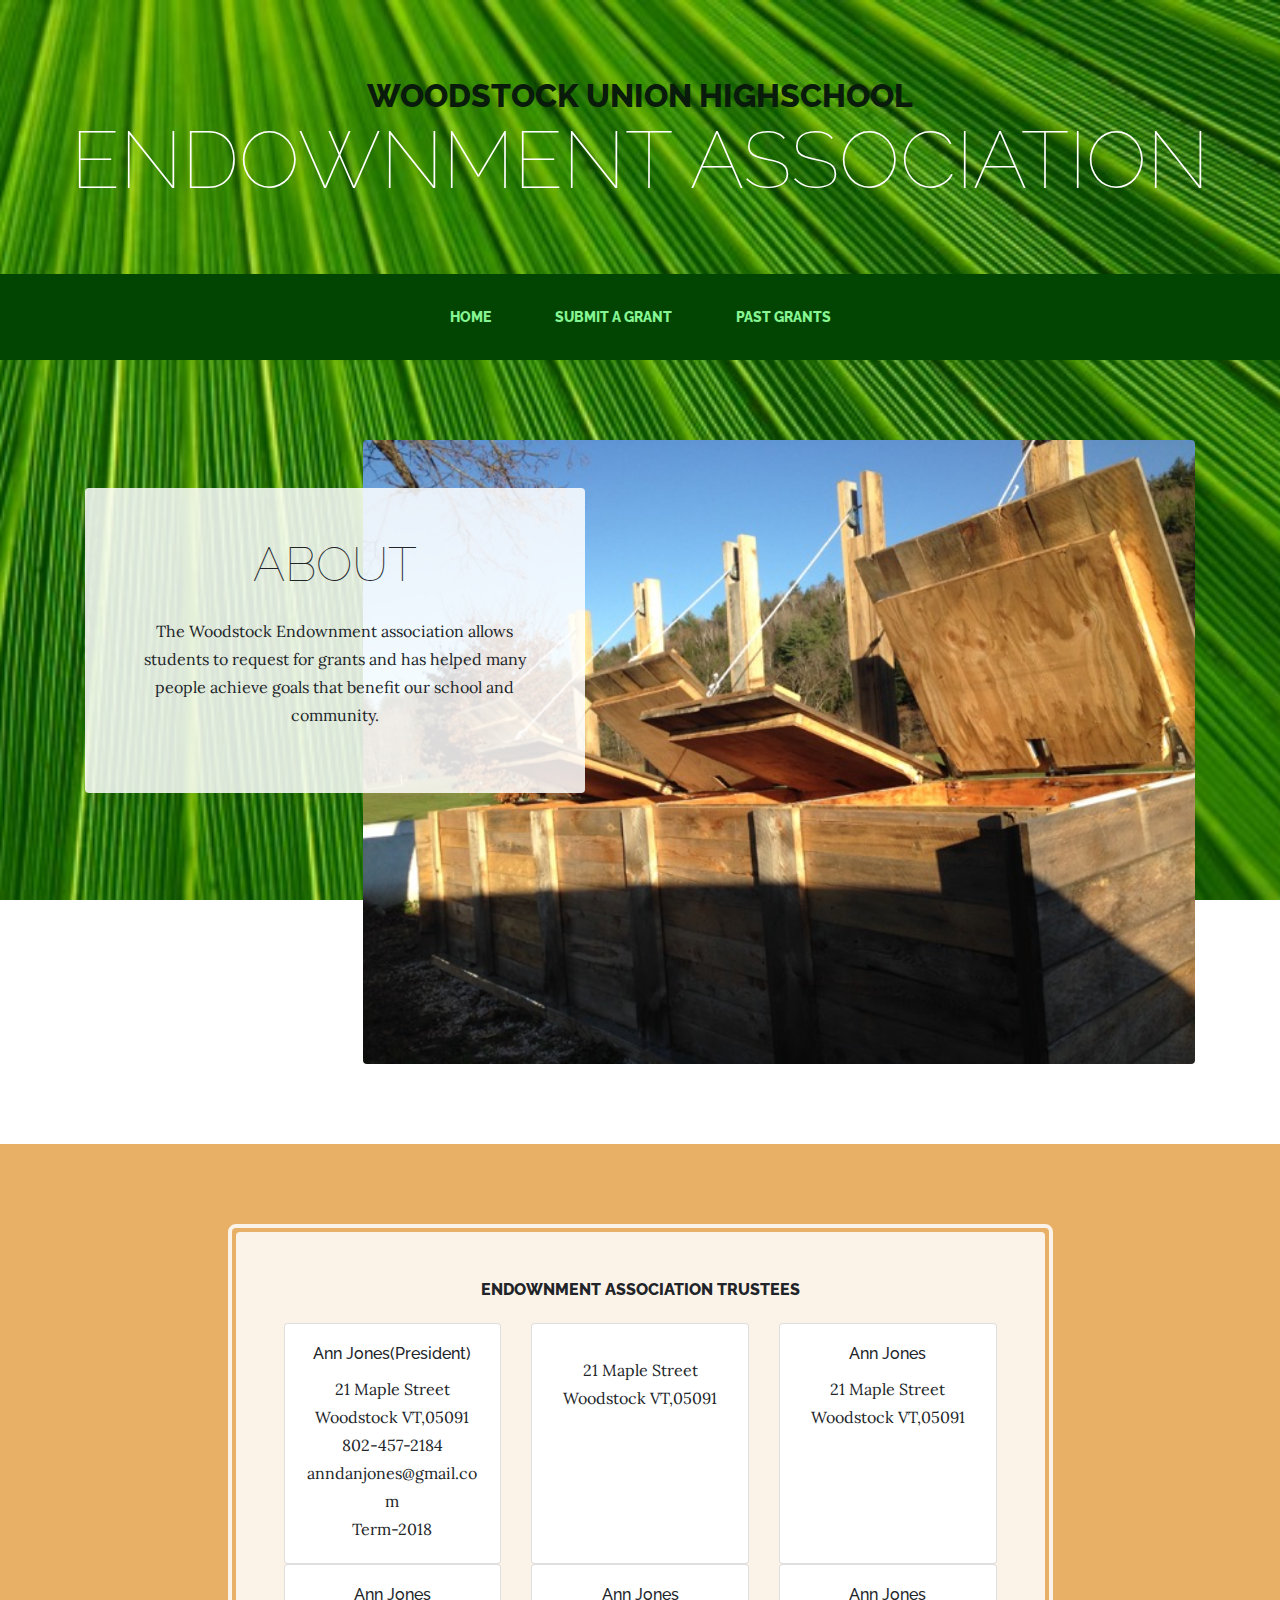
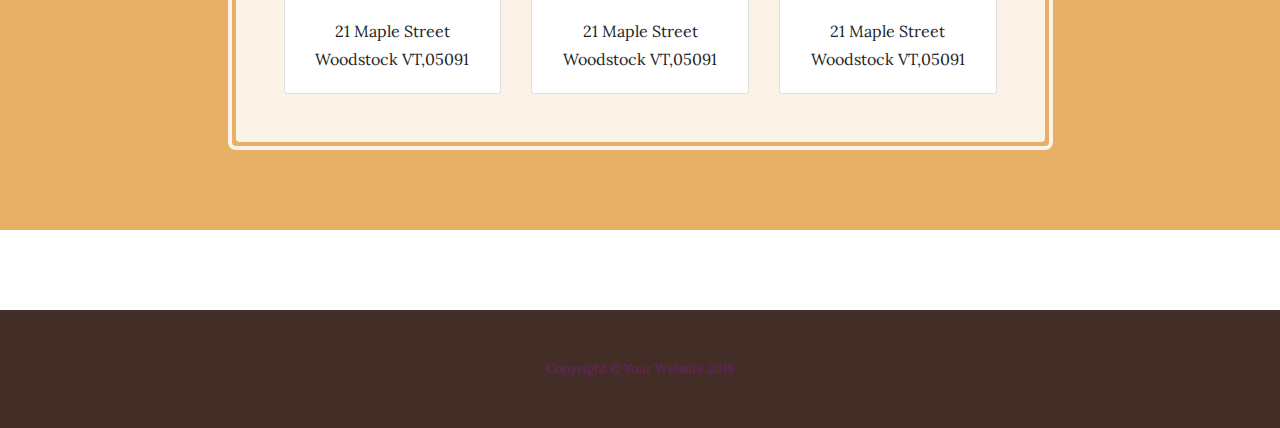
<file: Endowment-Page-master/Endowment-Page-master/index.html>
<!DOCTYPE html>
<html lang="en">

  <head>

    <meta charset="utf-8">
    <meta name="viewport" content="width=device-width, initial-scale=1, shrink-to-fit=no">
    <meta name="description" content="">
    <meta name="author" content="">

    <title>Business Casual - Start Bootstrap Theme</title>

    <!-- Bootstrap core CSS -->
    <link href="vendor/bootstrap/css/bootstrap.min.css" rel="stylesheet">

    <!-- Custom fonts for this template -->
    <link href="https://fonts.googleapis.com/css?family=Raleway:100,100i,200,200i,300,300i,400,400i,500,500i,600,600i,700,700i,800,800i,900,900i" rel="stylesheet">
    <link href="https://fonts.googleapis.com/css?family=Lora:400,400i,700,700i" rel="stylesheet">

    <!-- Custom styles for this template -->
    <link href="css/business-casual.css" rel="stylesheet">

  </head>

  <body>

    <h1 class="site-heading text-center text-white d-none d-lg-block">
      <span class="site-heading-upper text-primary mb-3">Woodstock Union Highschool</span>
      <span class="site-heading-lower">Endownment Association</span>

    </h1>

    <!-- Navigation -->
    <nav class="navbar navbar-expand-lg navbar-dark py-lg-4" id="mainNav">
      <div class="container">
        <a class="navbar-brand text-uppercase text-expanded font-weight-bold d-lg-none" href="#">Start Bootstrap</a>
        <button class="navbar-toggler" type="button" data-toggle="collapse" data-target="#navbarResponsive" aria-controls="navbarResponsive" aria-expanded="false" aria-label="Toggle navigation">
          <span class="navbar-toggler-icon"></span>
        </button>
        <div class="collapse navbar-collapse" id="navbarResponsive">
          <ul class="navbar-nav mx-auto">
            <li class="nav-item active px-lg-4">
              <a class="nav-link text-uppercase text-expanded" href="index.html">Home
                <span class="sr-only">(current)</span>
              </a>
            </li>

            <li class="nav-item px-lg-4">
              <a class="nav-link text-uppercase text-expanded" href="submitagrant.html">Submit a Grant</a>
            </li>
            <li class="nav-item px-lg-4">
              <a class="nav-link text-uppercase text-expanded" href="pastgrants.html">Past Grants</a>
            </li>
          </ul>
        </div>
      </div>
    </nav>

    <section class="page-section clearfix">
      <div class="container">
        <div class="intro">
          <img class="intro-img img-fluid mb-3 mb-lg-0 rounded" src="img/intro.jpg" alt="">
          <div class="intro-text left-0 text-center bg-faded p-5 rounded">
            <h2 class="section-heading mb-4">
              <span class="section-heading-upper"></span>
              <span class="section-heading-lower">About</span>
            </h2>
            <p class="mb-3">The Woodstock Endownment association allows students to request for grants and has helped many people achieve goals that benefit our school and community.
            </p>


            </div>
          </div>
        </div>
      </div>
    </section>

    <section class="page-section cta">
      <div class="container">
        <div class="row">
          <div class="col-xl-9 mx-auto">
            <div class="cta-inner text-center rounded">
              <h2 class="section-heading mb-4">
                <span class="section-heading-upper">Endownment Association Trustees</span>
              </h2>
              <div class="card-deck">
                <div class="card">
                  <div class="card-body">
                    <h6 class="card-title">Ann Jones(President)</h6>
                    <p class="card-text">21 Maple Street<br>Woodstock VT,05091<br>802-457-2184<br>anndanjones@gmail.com<br>Term-2018</p>

                  </div>
                </div>

                <div class="card">
                  <div class="card-body">
                    <h6 class="card-title"></h6>
                    <p class="card-text">21 Maple Street<br>Woodstock VT,05091<br></p>

                  </div>
                </div>

                <div class="card">
                  <div class="card-body">
                    <h6 class="card-title">Ann Jones</h6>
                    <p class="card-text">21 Maple Street<br>Woodstock VT,05091<br></p>

                  </div>
                </div>

              </div>

              <div class="card-deck">
                <div class="card">
                  <div class="card-body">
                    <h6 class="card-title">Ann Jones</h6>
                    <p class="card-text">21 Maple Street<br>Woodstock VT,05091<br></p>

                  </div>
                </div>

                <div class="card">
                  <div class="card-body">
                    <h6 class="card-title">Ann Jones</h6>
                    <p class="card-text">21 Maple Street<br>Woodstock VT,05091<br></p>

                  </div>
                </div>

                <div class="card">
                  <div class="card-body">
                    <h6 class="card-title">Ann Jones</h6>
                    <p class="card-text">21 Maple Street<br>Woodstock VT,05091<br></p>

                  </div>
                </div>

              </div>


            </div>
          </div>
        </div>
      </div>
    </section>

    <footer class="footer text-faded text-center py-5">
      <div class="container">
        <p class="m-0 small">Copyright &copy; Your Website 2018</p>
      </div>
    </footer>

    <!-- Bootstrap core JavaScript -->
    <script src="vendor/jquery/jquery.min.js"></script>
    <script src="vendor/bootstrap/js/bootstrap.bundle.min.js"></script>

  </body>

</html>
</file>
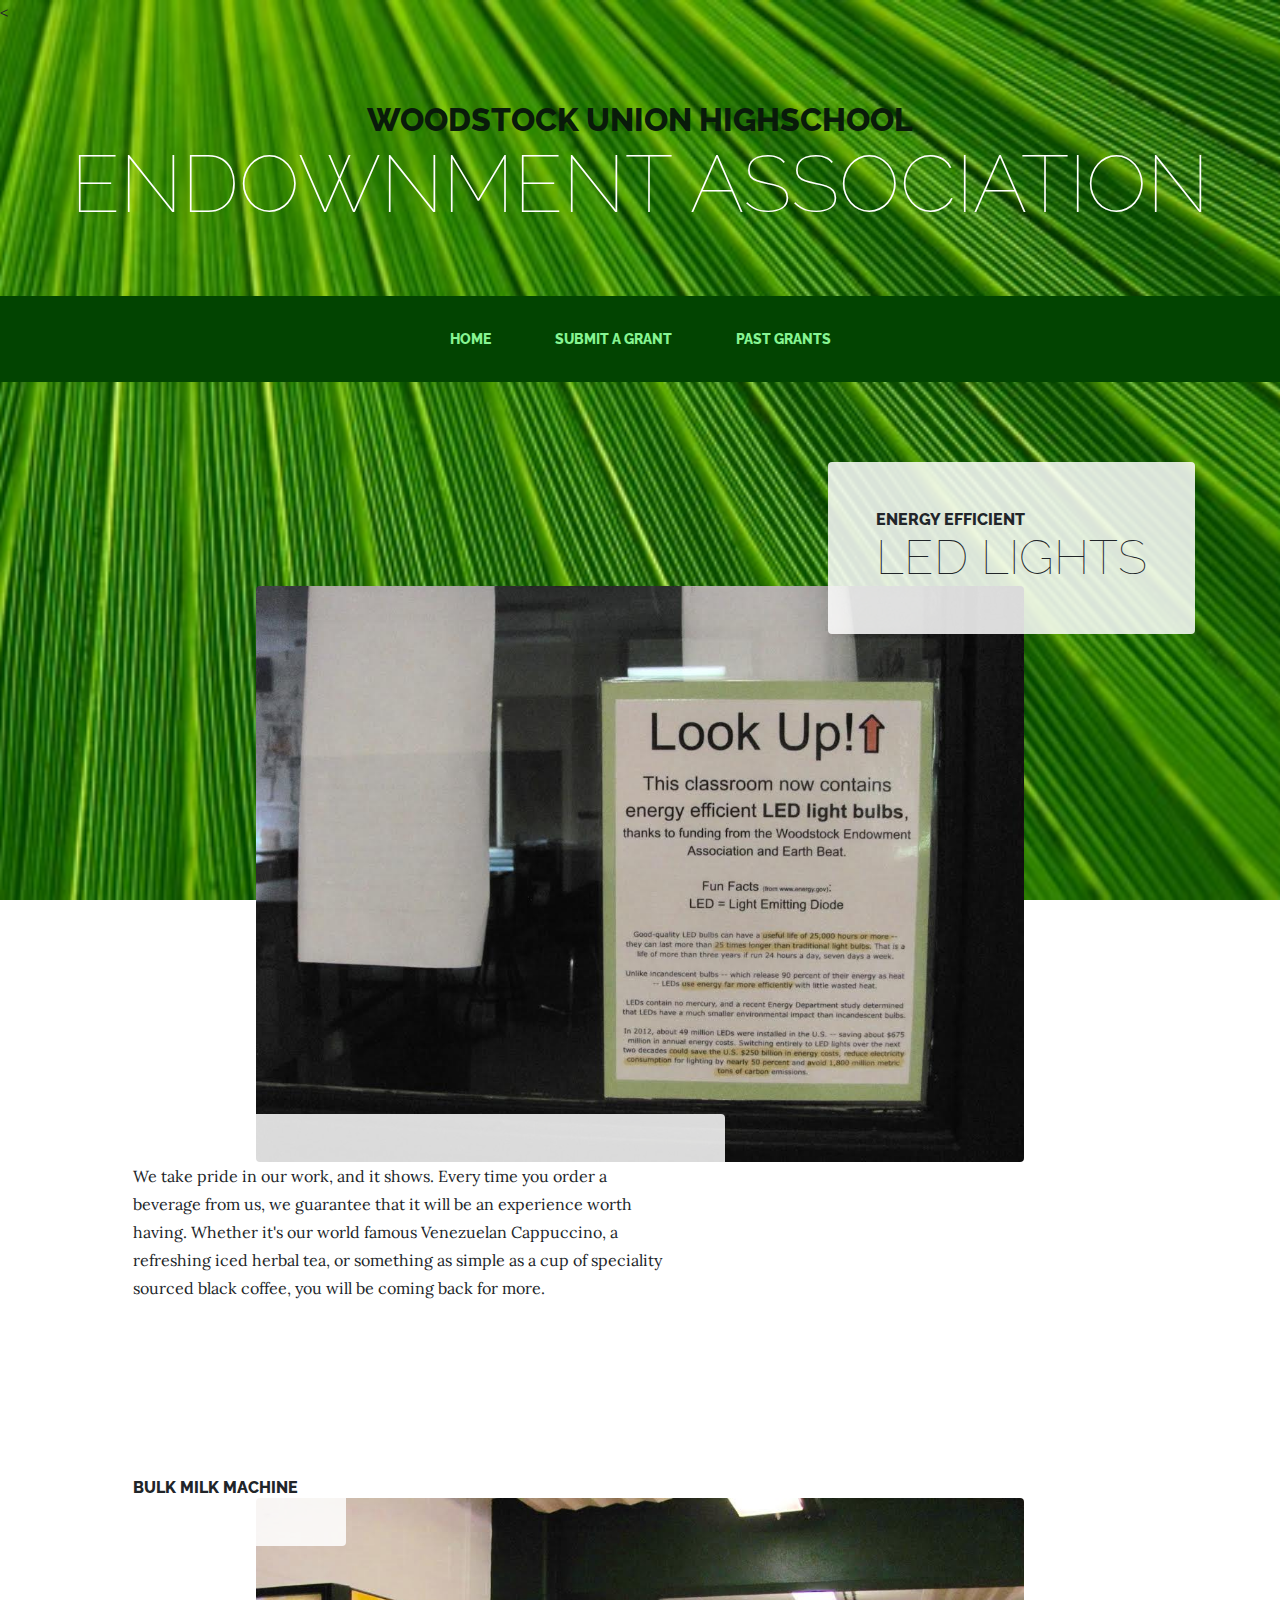
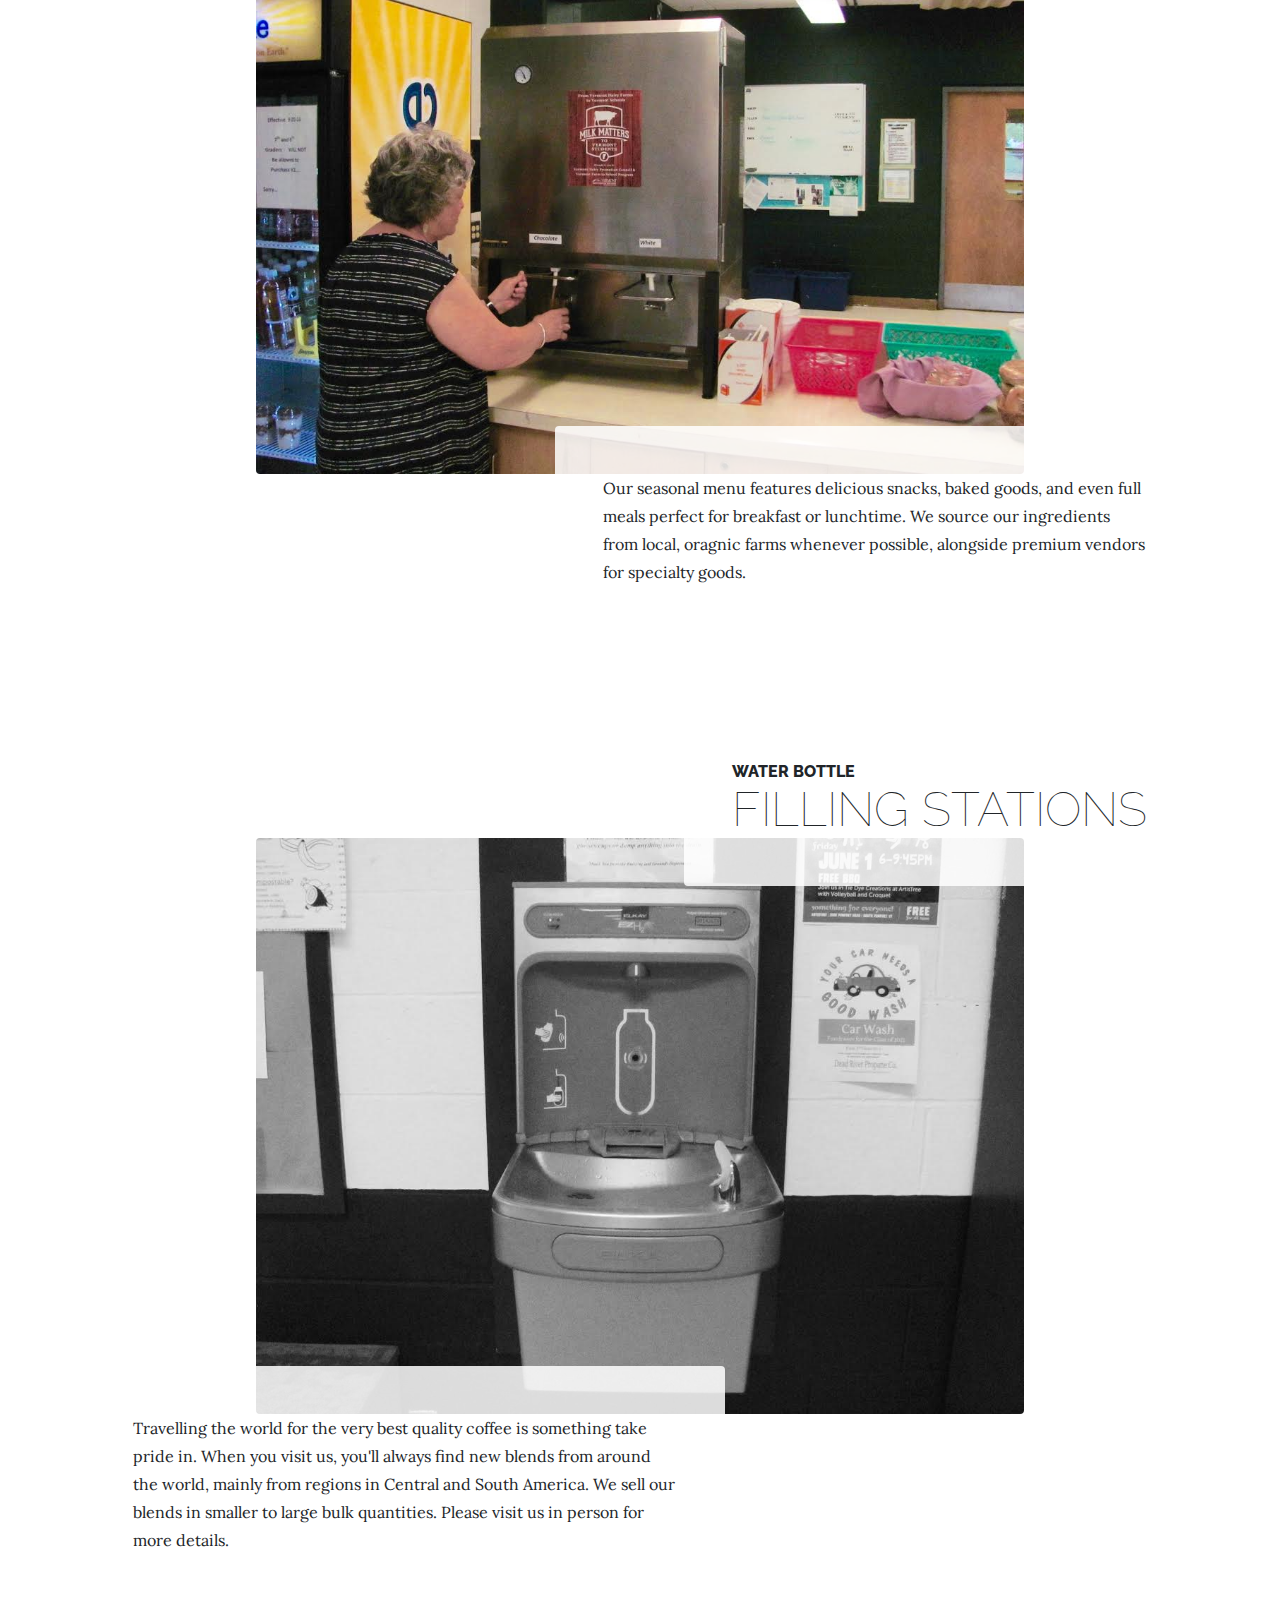
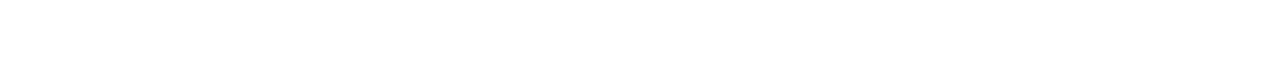
<file: Endowment-Page-master/Endowment-Page-master/pastgrants.html>
<<!DOCTYPE html>
<html lang="en">

  <head>

    <meta charset="utf-8">
    <meta name="viewport" content="width=device-width, initial-scale=1, shrink-to-fit=no">
    <meta name="description" content="">
    <meta name="author" content="">

    <title>Business Casual - Start Bootstrap Theme</title>

    <!-- Bootstrap core CSS -->
    <link href="vendor/bootstrap/css/bootstrap.min.css" rel="stylesheet">

    <!-- Custom fonts for this template -->
    <link href="https://fonts.googleapis.com/css?family=Raleway:100,100i,200,200i,300,300i,400,400i,500,500i,600,600i,700,700i,800,800i,900,900i" rel="stylesheet">
    <link href="https://fonts.googleapis.com/css?family=Lora:400,400i,700,700i" rel="stylesheet">

    <!-- Custom styles for this template -->
    <link href="css/business-casual.css" rel="stylesheet">

  </head>

  <body>

    <h1 class="site-heading text-center text-white d-none d-lg-block">
      <span class="site-heading-upper text-primary mb-3">Woodstock Union Highschool</span>
      <span class="site-heading-lower">Endownment Association</span>

    </h1>

    <!-- Navigation -->
    <nav class="navbar navbar-expand-lg navbar-dark py-lg-4" id="mainNav">
      <div class="container">
        <a class="navbar-brand text-uppercase text-expanded font-weight-bold d-lg-none" href="#">Start Bootstrap</a>
        <button class="navbar-toggler" type="button" data-toggle="collapse" data-target="#navbarResponsive" aria-controls="navbarResponsive" aria-expanded="false" aria-label="Toggle navigation">
          <span class="navbar-toggler-icon"></span>
        </button>
        <div class="collapse navbar-collapse" id="navbarResponsive">
          <ul class="navbar-nav mx-auto">
            <li class="nav-item active px-lg-4">
              <a class="nav-link text-uppercase text-expanded" href="index.html">Home
                <span class="sr-only">(current)</span>
              </a>
            </li>

            <li class="nav-item px-lg-4">
              <a class="nav-link text-uppercase text-expanded" href="submitagrant.html">Submit a Grant</a>
            </li>
            <li class="nav-item px-lg-4">
              <a class="nav-link text-uppercase text-expanded" href="pastgrants.html">Past Grants</a>
            </li>
          </ul>
        </div>
      </div>
    </nav>

    <section class="page-section">
      <div class="container">
        <div class="product-item">
          <div class="product-item-title d-flex">
            <div class="bg-faded p-5 d-flex ml-auto rounded">
              <h2 class="section-heading mb-0">
                <span class="section-heading-upper">Energy Efficient</span>
                <span class="section-heading-lower">LED Lights</span>
              </h2>
            </div>
          </div>
          <img class="product-item-img mx-auto d-flex rounded img-fluid mb-3 mb-lg-0" src="img/products-01.jpg" alt="">
          <div class="product-item-description d-flex mr-auto">
            <div class="bg-faded p-5 rounded">
              <p class="mb-0">We take pride in our work, and it shows. Every time you order a beverage from us, we guarantee that it will be an experience worth having. Whether it's our world famous Venezuelan Cappuccino, a refreshing iced herbal tea, or something as simple as a cup of speciality sourced black coffee, you will be coming back for more.</p>
            </div>
          </div>
        </div>
      </div>
    </section>

    <section class="page-section">
      <div class="container">
        <div class="product-item">
          <div class="product-item-title d-flex">
            <div class="bg-faded p-5 d-flex mr-auto rounded">
              <h2 class="section-heading mb-0">
                <span class="section-heading-upper">Bulk Milk Machine</span>

              </h2>
            </div>
          </div>
          <img class="product-item-img mx-auto d-flex rounded img-fluid mb-3 mb-lg-0" src="img/products-02.jpg" alt="">
          <div class="product-item-description d-flex ml-auto">
            <div class="bg-faded p-5 rounded">
              <p class="mb-0">Our seasonal menu features delicious snacks, baked goods, and even full meals perfect for breakfast or lunchtime. We source our ingredients from local, oragnic farms whenever possible, alongside premium vendors for specialty goods.</p>
            </div>
          </div>
        </div>
      </div>
    </section>

    <section class="page-section">
      <div class="container">
        <div class="product-item">
          <div class="product-item-title d-flex">
            <div class="bg-faded p-5 d-flex ml-auto rounded">
              <h2 class="section-heading mb-0">
                <span class="section-heading-upper">Water Bottle</span>
                <span class="section-heading-lower">Filling Stations</span>
              </h2>
            </div>
          </div>
          <img class="product-item-img mx-auto d-flex rounded img-fluid mb-3 mb-lg-0" src="img/products-03.jpg" alt="">
          <div class="product-item-description d-flex mr-auto">
            <div class="bg-faded p-5 rounded">
              <p class="mb-0">Travelling the world for the very best quality coffee is something take pride in. When you visit us, you'll always find new blends from around the world, mainly from regions in Central and South America. We sell our blends in smaller to large bulk quantities. Please visit us in person for more details.</p>
            </div>
          </div>
        </div>
      </div>
    </section>



    <!-- Bootstrap core JavaScript -->
    <script src="vendor/jquery/jquery.min.js"></script>
    <script src="vendor/bootstrap/js/bootstrap.bundle.min.js"></script>

  </body>

  <!-- Script to highlight the active date in the hours list -->
  <script>
    $('.list-hours li').eq(new Date().getDay()).addClass('today');
  </script>

</html>
</file>
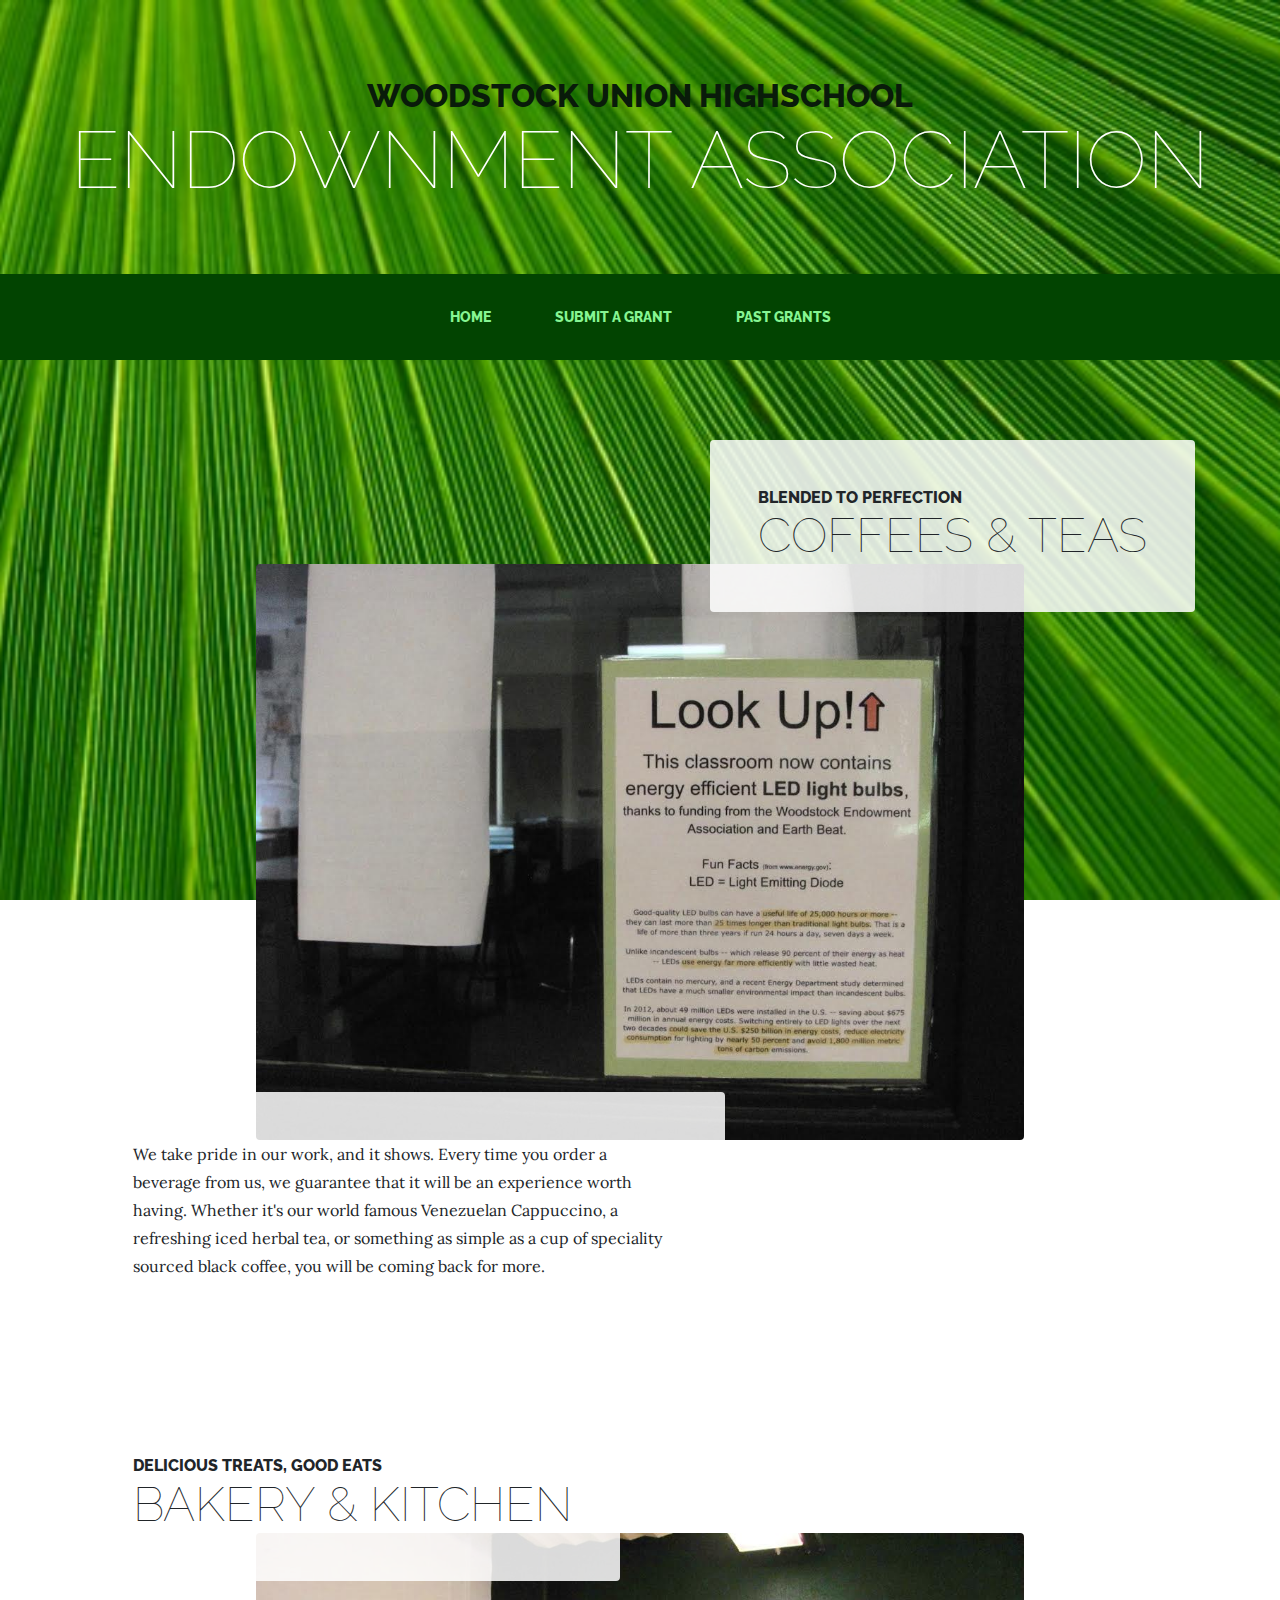
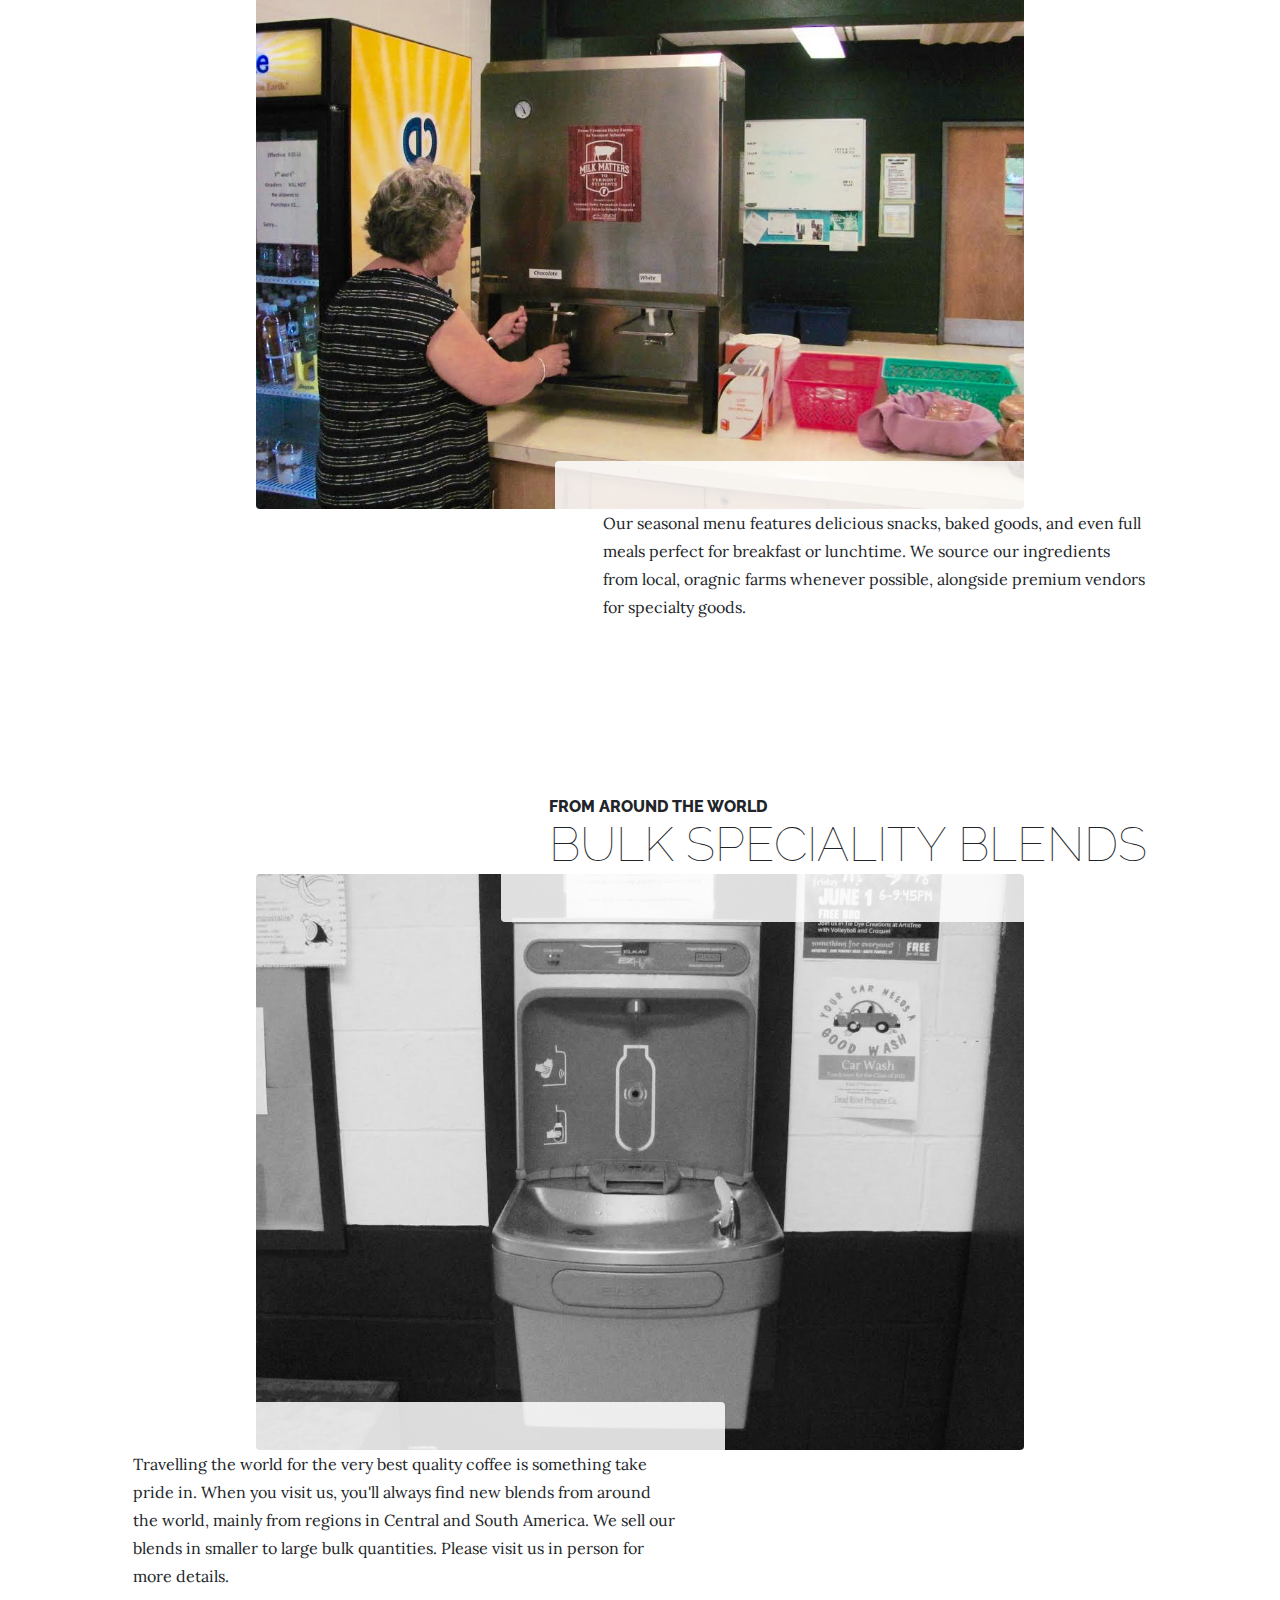
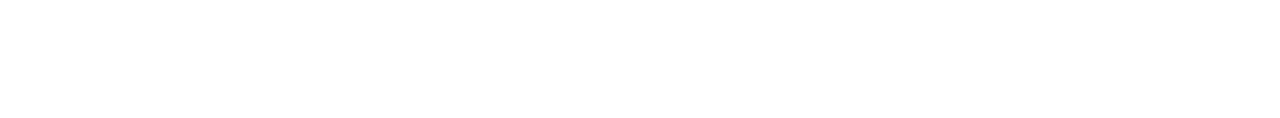
<file: Endowment-Page-master/Endowment-Page-master/submitagrant.html>
<!DOCTYPE html>
<html lang="en">

<head>
        <meta charset="utf-8">
        <meta name="viewport" content="width=device-width, initial-scale=1, shrink-to-fit=no">
        <meta name="description" content="">
        <meta name="author" content="">

        <title>Business Casual - Start Bootstrap Theme</title>

        <!-- Bootstrap core CSS -->
        <link href="vendor/bootstrap/css/bootstrap.min.css" rel="stylesheet">

        <!-- Custom fonts for this template -->
        <link href="https://fonts.googleapis.com/css?family=Raleway:100,100i,200,200i,300,300i,400,400i,500,500i,600,600i,700,700i,800,800i,900,900i" rel="stylesheet">
        <link href="https://fonts.googleapis.com/css?family=Lora:400,400i,700,700i" rel="stylesheet">

        <!-- Custom styles for this template -->
        <link href="css/business-casual.css" rel="stylesheet">

      </head>

      <body>

        <h1 class="site-heading text-center text-white d-none d-lg-block">
          <span class="site-heading-upper text-primary mb-3">Woodstock Union Highschool</span>
          <span class="site-heading-lower">Endownment Association</span>

        </h1>

        <!-- Navigation -->
        <nav class="navbar navbar-expand-lg navbar-dark py-lg-4" id="mainNav">
          <div class="container">
            <a class="navbar-brand text-uppercase text-expanded font-weight-bold d-lg-none" href="#">Start Bootstrap</a>
            <button class="navbar-toggler" type="button" data-toggle="collapse" data-target="#navbarResponsive" aria-controls="navbarResponsive" aria-expanded="false" aria-label="Toggle navigation">
              <span class="navbar-toggler-icon"></span>
            </button>
            <div class="collapse navbar-collapse" id="navbarResponsive">
              <ul class="navbar-nav mx-auto">
                <li class="nav-item active px-lg-4">
                  <a class="nav-link text-uppercase text-expanded" href="index.html">Home
                    <span class="sr-only">(current)</span>
                  </a>
                </li>

                <li class="nav-item px-lg-4">
                  <a class="nav-link text-uppercase text-expanded" href="submitagrant.html">Submit a Grant</a>
                </li>
                <li class="nav-item px-lg-4">
                  <a class="nav-link text-uppercase text-expanded" href="pastgrants.html">Past Grants</a>
                </li>
              </ul>
            </div>
          </div>
        </nav>


    <section class="page-section">
      <div class="container">
        <div class="product-item">
          <div class="product-item-title d-flex">
            <div class="bg-faded p-5 d-flex ml-auto rounded">
              <h2 class="section-heading mb-0">
                <span class="section-heading-upper">Blended to Perfection</span>
                <span class="section-heading-lower">Coffees &amp; Teas</span>
              </h2>
            </div>
          </div>
          <img class="product-item-img mx-auto d-flex rounded img-fluid mb-3 mb-lg-0" src="img/products-01.jpg" alt="">
          <div class="product-item-description d-flex mr-auto">
            <div class="bg-faded p-5 rounded">
              <p class="mb-0">We take pride in our work, and it shows. Every time you order a beverage from us, we guarantee that it will be an experience worth having. Whether it's our world famous Venezuelan Cappuccino, a refreshing iced herbal tea, or something as simple as a cup of speciality sourced black coffee, you will be coming back for more.</p>
            </div>
          </div>
        </div>
      </div>
    </section>

    <section class="page-section">
      <div class="container">
        <div class="product-item">
          <div class="product-item-title d-flex">
            <div class="bg-faded p-5 d-flex mr-auto rounded">
              <h2 class="section-heading mb-0">
                <span class="section-heading-upper">Delicious Treats, Good Eats</span>
                <span class="section-heading-lower">Bakery &amp; Kitchen</span>
              </h2>
            </div>
          </div>
          <img class="product-item-img mx-auto d-flex rounded img-fluid mb-3 mb-lg-0" src="img/products-02.jpg" alt="">
          <div class="product-item-description d-flex ml-auto">
            <div class="bg-faded p-5 rounded">
              <p class="mb-0">Our seasonal menu features delicious snacks, baked goods, and even full meals perfect for breakfast or lunchtime. We source our ingredients from local, oragnic farms whenever possible, alongside premium vendors for specialty goods.</p>
            </div>
          </div>
        </div>
      </div>
    </section>

    <section class="page-section">
      <div class="container">
        <div class="product-item">
          <div class="product-item-title d-flex">
            <div class="bg-faded p-5 d-flex ml-auto rounded">
              <h2 class="section-heading mb-0">
                <span class="section-heading-upper">From Around the World</span>
                <span class="section-heading-lower">Bulk Speciality Blends</span>
              </h2>
            </div>
          </div>
          <img class="product-item-img mx-auto d-flex rounded img-fluid mb-3 mb-lg-0" src="img/products-03.jpg" alt="">
          <div class="product-item-description d-flex mr-auto">
            <div class="bg-faded p-5 rounded">
              <p class="mb-0">Travelling the world for the very best quality coffee is something take pride in. When you visit us, you'll always find new blends from around the world, mainly from regions in Central and South America. We sell our blends in smaller to large bulk quantities. Please visit us in person for more details.</p>
            </div>
          </div>
        </div>
      </div>
    </section>



    <!-- Bootstrap core JavaScript -->
    <script src="vendor/jquery/jquery.min.js"></script>
    <script src="vendor/bootstrap/js/bootstrap.bundle.min.js"></script>

  </body>

</html>
</file>
<file: Endowment-Page-master/Endowment-Page-master/css/business-casual.css>
/*!
 * Start Bootstrap - Business Casual v4.1.1 (https://startbootstrap.com/template-overviews/business-casual)
 * Copyright 2013-2018 Start Bootstrap
 * Licensed under MIT (https://github.com/BlackrockDigital/startbootstrap-business-casual/blob/master/LICENSE)
 */
body {
  font-family: 'Lora';
  background: url("../img/bg.jpg");
  background-attachment: fixed;
  background-position: center;
  background-size: cover;
}

h1,
h2,
h3,
h4,
h5,
h6 {
  font-family: 'Raleway';
}

p {
  line-height: 1.75;
}

.text-faded {
  color: rgba(200, 0, 255, 0.3);
}

.site-heading {
  margin-top: 5rem;
  margin-bottom: 5rem;
  text-transform: uppercase;
  line-height: 1;
  font-family: 'Raleway';
}

.site-heading .site-heading-upper {
  display: block;
  font-size: 2rem;
  font-weight: 800;
}

.site-heading .site-heading-lower {
  font-size: 5rem;
  font-weight: 100;
  line-height: 4rem;
}

.page-section {
  margin-top: 5rem;
  margin-bottom: 5rem;
}

.section-heading {
  text-transform: uppercase;
}

.section-heading .section-heading-upper {
  display: block;
  font-size: 1rem;
  font-weight: 800;
}

.section-heading .section-heading-lower {
  display: block;
  font-size: 3rem;
  font-weight: 100;
}

.bg-faded {
  background-color: rgba(255, 255, 255, 0.85);
}

#mainNav {
  background-color: rgba(2,68,1);
  font-family: 'Raleway';
}

#mainNav .navbar-brand {
  color: #176620;
}

#mainNav .navbar-nav .nav-item .nav-link {
  color: rgba(134, 245, 147);
  font-weight: 800;
}

#mainNav .navbar-nav .nav-item.active .nav-link {
  color: #86f593;
}

@media (min-width: 992px) {
  #mainNav .navbar-nav .nav-item .nav-link {
    font-size: 0.9rem;
  }
  #mainNav .navbar-nav .nav-item .nav-link:hover {
    color: rgba(51, 0, 51);
  }
  #mainNav .navbar-nav .nav-item.active .nav-link:hover {
    color: #176620;
  }
}

.btn-xl {
  font-weight: 700;
  font-size: 0.8rem;
  padding-top: 1.5rem;
  padding-bottom: 1.5rem;
  padding-left: 2rem;
  padding-right: 2rem;
}

.intro {
  position: relative;
}

@media (min-width: 992px) {
  .intro .intro-img {
    width: 75%;
    float: right;
  }
  .intro .intro-text {
    left: 0;
    width: 60%;
    margin-top: 3rem;
    position: absolute;
  }
  .intro .intro-text .intro-button {
    width: 100%;
    left: 0;
    position: absolute;
    bottom: -2rem;
  }
}

@media (min-width: 1200px) {
  .intro .intro-text {
    width: 45%;
  }
}

.cta {
  padding-top: 5rem;
  padding-bottom: 5rem;
  background-color: rgba(230, 167, 86, 0.9);
}

.cta .cta-inner {
  position: relative;
  padding: 3rem;
  margin: 0.5rem;
  background-color: rgba(255, 255, 255, 0.85);
}

.cta .cta-inner:before {
  border-radius: 0.5rem;
  content: '';
  position: absolute;
  top: -0.5rem;
  bottom: -0.5rem;
  left: -0.5rem;
  right: -0.5rem;
  border: 0.25rem solid rgba(255, 255, 255, 0.85);
}

@media (min-width: 992px) {
  .about-heading .about-heading-img {
    position: relative;
    z-index: 0;
  }
  .about-heading .about-heading-content {
    margin-top: -5rem;
    position: relative;
    z-index: 1;
  }
}

@media (min-width: 992px) {
  .product-item .product-item-title {
    position: relative;
    z-index: 1;
    margin-bottom: -3rem;
  }
  .product-item .product-item-img {
    position: relative;
    z-index: 0;
    max-width: 60vw;
  }
  .product-item .product-item-description {
    position: relative;
    z-index: 1;
    margin-top: -3rem;
    max-width: 50vw;
  }
}

.list-hours {
  font-size: 0.9rem;
}

.list-hours .list-hours-item {
  border-bottom: 1px solid rgba(230, 167, 86, 0.5);
  padding-bottom: .25rem;
  margin-bottom: 1rem;
  font-style: italic;
}

.list-hours .list-hours-item.today {
  font-weight: bold;
  color: #e6a756;
}

@media (min-width: 992px) {
  .list-hours {
    width: 50%;
    font-size: 1.1rem;
  }
}

.address strong {
  font-size: 1.2rem;
}

.footer {
  background-color: rgba(47, 23, 15, 0.9);
}

.text-primary {
  color: #091b0a !important;
}

.bg-primary {
  background-color: #2dff3d !important;
}

.btn {
  box-shadow: 0px 3px 3px 0px rgba(33, 37, 41, 0.1);
}

.btn-primary {
  background-color: #e6a756;
  border-color: #e6a756;
}

.btn-primary:hover, .btn-primary:focus, .btn-primary:active {
  background-color: #df902a;
  border-color: #df902a;
}

.font-weight-light {
  font-weight: 100 !important;
}
</file>
